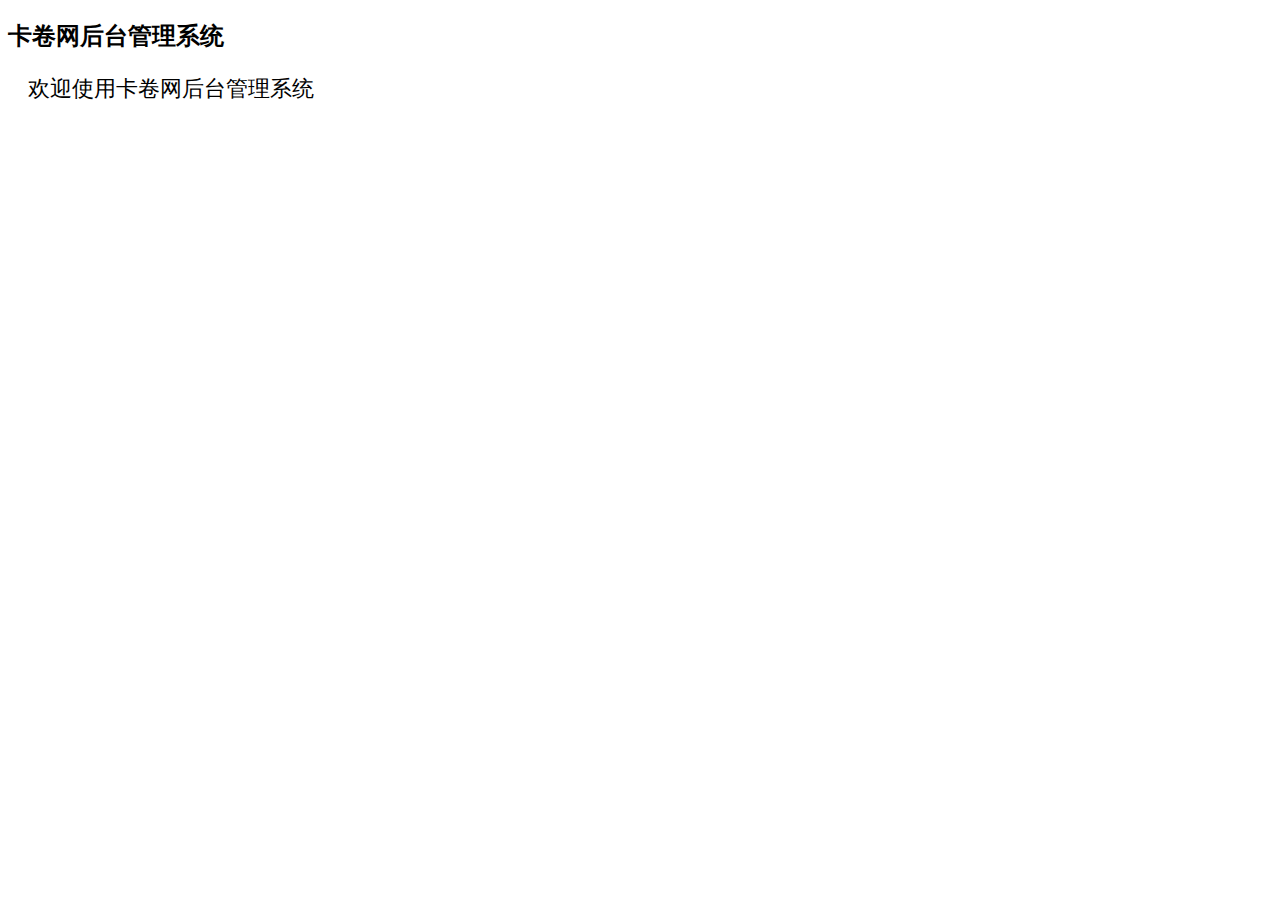
<file: pages/home.html>
<!DOCTYPE html>
<html lang="en">
<head>
    <style>
    	.biger{
			font-size: 22px;   
			margin-left: 20px;
    	}

    </style>
</head>
<body>
	<div class="row home">
	    <div class="col-lg-12">
	        <h2 class="page-header">卡卷网后台管理系统</h2>
	    </div>
	</div>
	<div class="row home">
	    <div class="biger">
	        <p>欢迎使用卡卷网后台管理系统</p>
	    </div>
	</div>
</body>
</html>
</file>
